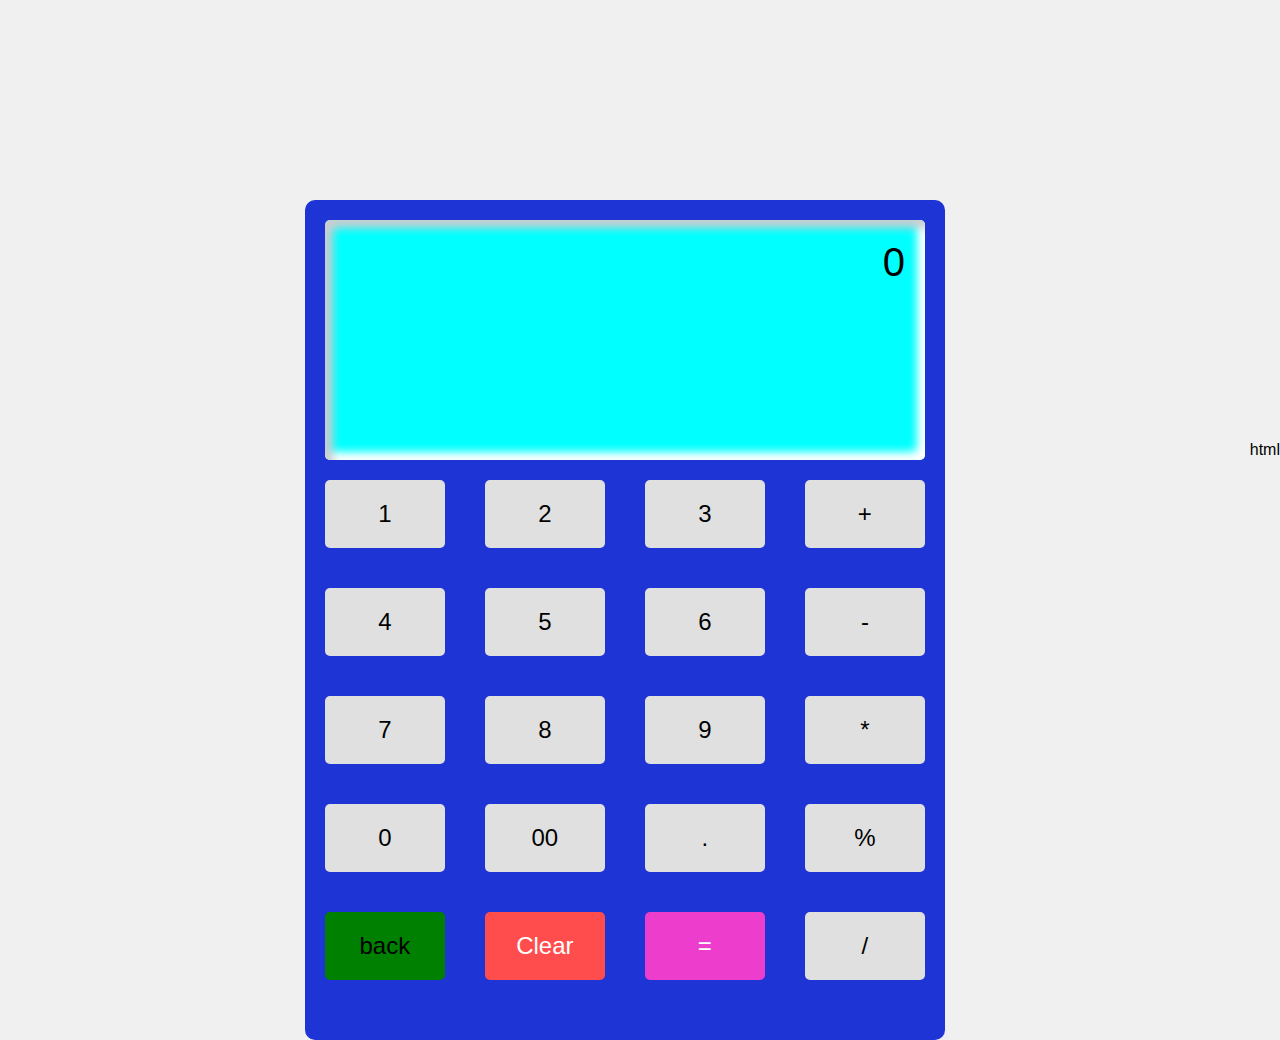
<file: index.html>
<!DOCTYPE html>
<html lang="en">
<head>
    <meta charset="UTF-8">
    <meta name="viewport" content="width=device-width, initial-scale=1.0">
    <title>Calculator</title>
    <link rel="stylesheet" href="calculator.css">
</head>
<body>
    <div class="container">
    <div class="calculator">
        <div class="display" id="display">0</div>
        <div class="buttons">
            <button class="btn" onclick="appendCharacter('1')">1</button>
            <button class="btn" onclick="appendCharacter('2')">2</button>
            <button class="btn" onclick="appendCharacter('3')">3</button>
            <button class="btn" onclick="appendCharacter('+')">+</button>
            <button class="btn" onclick="appendCharacter('4')">4</button>
            <button class="btn" onclick="appendCharacter('5')">5</button>
            <button class="btn" onclick="appendCharacter('6')">6</button>
            <button class="btn" onclick="appendCharacter('-')">-</button>
            <button class="btn" onclick="appendCharacter('7')">7</button>
            <button class="btn" onclick="appendCharacter('8')">8</button>
            <button class="btn" onclick="appendCharacter('9')">9</button>
            <button class="btn" onclick="appendCharacter('*')">*</button>
            <button class="btn" onclick="appendCharacter('0')">0</button>
            <button class="btn" onclick="appendCharacter('00')">00</button>
            <button class="btn" onclick="appendCharacter('.')">.</button>
            <button class="btn" onclick="appendCharacter('%')">%</button>
            <button class="btn back-btn" onclick="deleteLast()">back</button>
            <button class="btn clear-btn" onclick="clearDisplay()">Clear</button>
            <button class="btn equal-btn" onclick="calculateResult()">=</button>
            <button class="btn" onclick="appendCharacter('/')">/</button>
        </div>
    </div>
</div>
    <script src="calculator.js"></script>
</body>
</html>
html
</file>
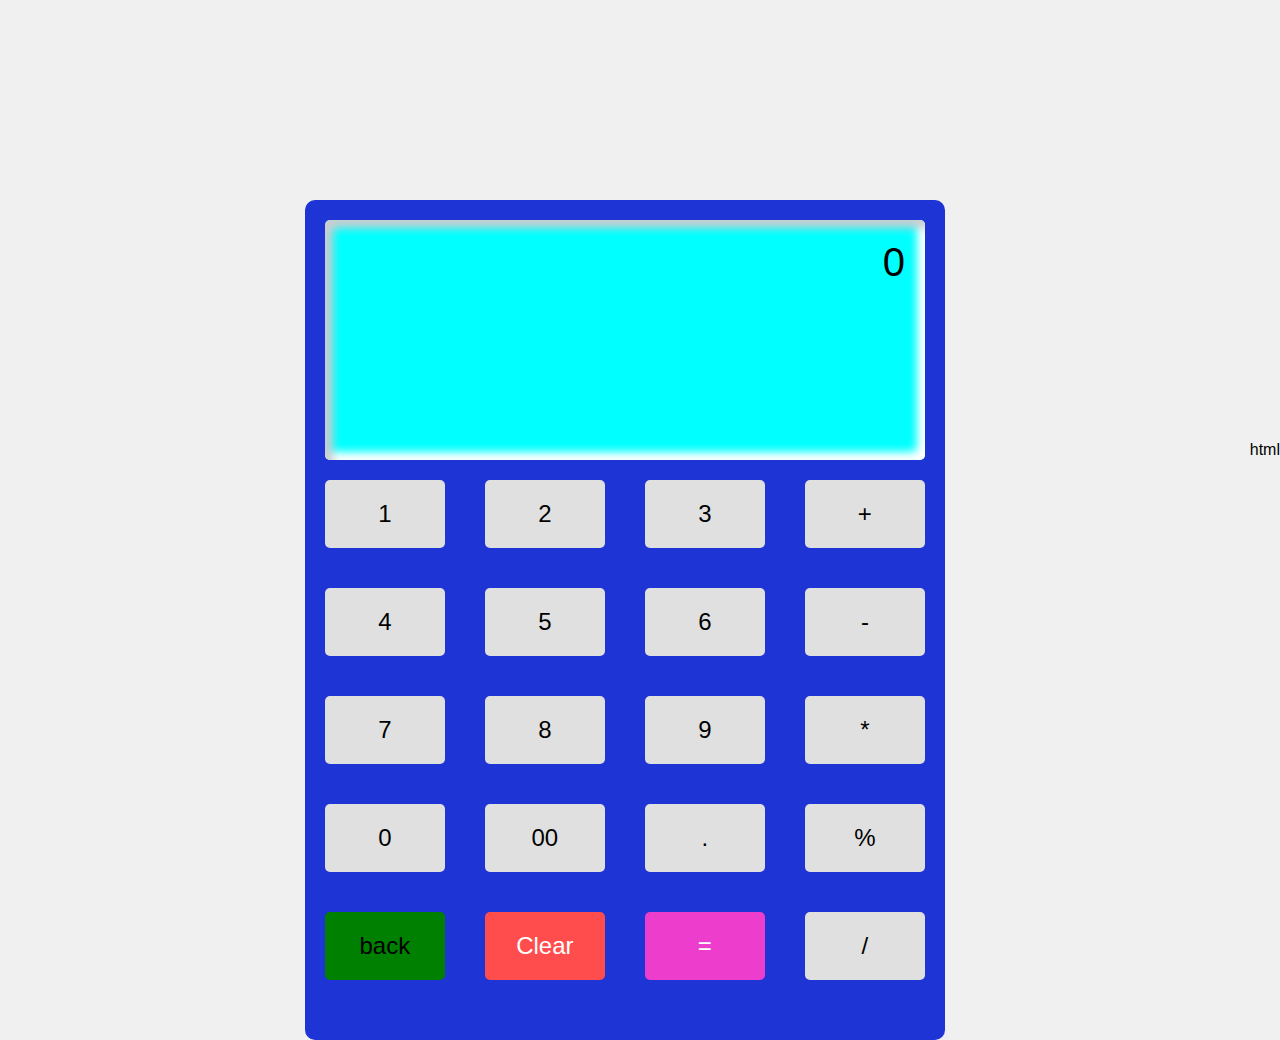
<file: calculator.html>
<!DOCTYPE html>
<html lang="en">
<head>
    <meta charset="UTF-8">
    <meta name="viewport" content="width=device-width, initial-scale=1.0">
    <title>Calculator</title>
    <link rel="stylesheet" href="calculator.css">
</head>
<body>
    <div class="container">
    <div class="calculator">
        <div class="display" id="display">0</div>
        <div class="buttons">
            <button class="btn" onclick="appendCharacter('1')">1</button>
            <button class="btn" onclick="appendCharacter('2')">2</button>
            <button class="btn" onclick="appendCharacter('3')">3</button>
            <button class="btn" onclick="appendCharacter('+')">+</button>
            <button class="btn" onclick="appendCharacter('4')">4</button>
            <button class="btn" onclick="appendCharacter('5')">5</button>
            <button class="btn" onclick="appendCharacter('6')">6</button>
            <button class="btn" onclick="appendCharacter('-')">-</button>
            <button class="btn" onclick="appendCharacter('7')">7</button>
            <button class="btn" onclick="appendCharacter('8')">8</button>
            <button class="btn" onclick="appendCharacter('9')">9</button>
            <button class="btn" onclick="appendCharacter('*')">*</button>
            <button class="btn" onclick="appendCharacter('0')">0</button>
            <button class="btn" onclick="appendCharacter('00')">00</button>
            <button class="btn" onclick="appendCharacter('.')">.</button>
            <button class="btn" onclick="appendCharacter('%')">%</button>
            <button class="btn back-btn" onclick="deleteLast()">back</button>
            <button class="btn clear-btn" onclick="clearDisplay()">Clear</button>
            <button class="btn equal-btn" onclick="calculateResult()">=</button>
            <button class="btn" onclick="appendCharacter('/')">/</button>
        </div>
    </div>
</div>
    <script src="calculator.js"></script>
</body>
</html>
html
</file>
<file: calculator.css>
body {
    display: flex;
    justify-content: center;
    align-items: center;
    height: 100vh;
    background-color: #f0f0f0;
    margin: 0;
    font-family: Arial, sans-serif;
}

.container {
    background-image: url('https://img.freepik.com/premium-photo/calculator-office-tools-stone-black-desk-top-view-free-space-your-text_187166-50765.jpg');
    height: 100vh;
    width: 100%;
    background-size: cover;
}

.calculator {
    width: 600px;
    max-width: 90%;
    height: 800px;
    background-color: rgb(31, 52, 212);
    box-shadow: white;
    border-radius: 10px;
    overflow: hidden;
    padding: 20px;
    justify-content: flex-end;
    margin: auto;
    justify-content: center;
    margin-top: 200px;
}

.display {
    background-color: aqua;
    color: black;
    font-size: 2.5em;
    text-align: right;
    padding: 20px;
    border-radius: 5px;
    margin-bottom: 20px;
    height: 200px;
    min-height: 100px;
    box-shadow: inset 8px 8px 8px #cbced1, inset -8px -8px 8px #ffffff;
}
.buttons {
    display: grid;
    grid-template-columns: repeat(4, 1fr);
    gap: 40px;
}

.btn {
    background-color: #e0e0e0;
    color: #000;
    border: none;
    padding: 20px;
    font-size: 1.5em;
    border-radius: 5px;
    cursor: pointer;
}

.btn:hover {
    background-color: #f22913;
}

.clear-btn {
    background-color: #ff4d4d;
    color: #fff;
}

.clear-btn:hover {
    background-color: #ff1a1a;
}
.back-btn{
    background-color: green;
}

.equal-btn {
    background-color: rgb(237, 61, 205);
    color: #fff;
}

.equal-btn:hover {
    background-color: #0056b3;
}
@media (max-width: 768px) {
    .calculator {
        width: 90%;
        margin-top: 20vh;
    }

    .btn {
        padding: 15px;
        font-size: 1.2em;
    }

    .buttons {
        gap: 20px;
    }
}

@media (max-width: 480px) {
    .calculator {
        width: 100%;
        margin-top: 20vh;
    }

    .btn {
        padding: 10px;
        font-size: 1em;
    }

    .buttons {
        gap: 15px;
    }

    .display {
        font-size: 1.5em;
        padding: 20px;
    }
}
</file>
